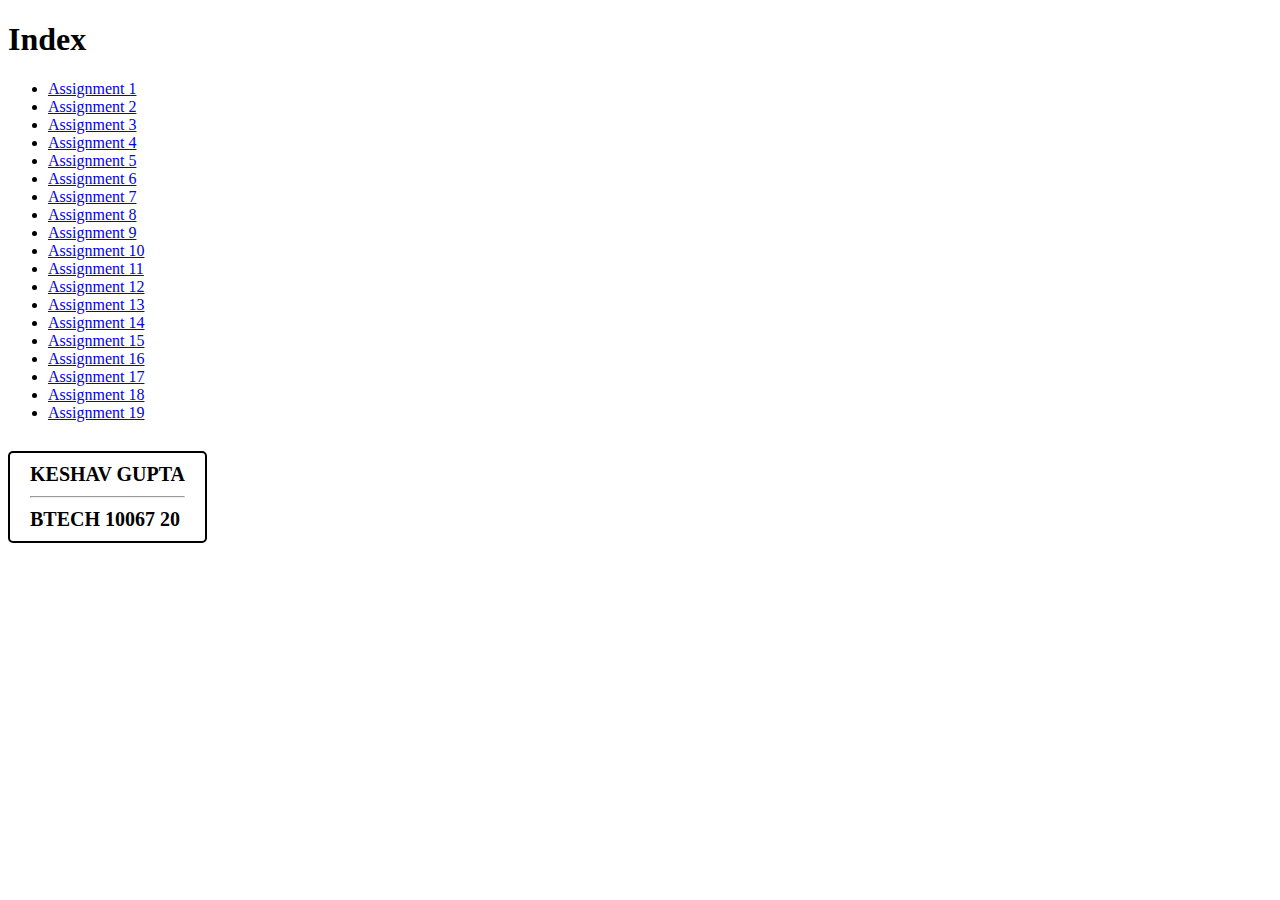
<file: index.htm>
<!-- index for all 19 assignments -->
<!DOCTYPE html>
<html lang="en">
<head>
    <meta charset="UTF-8">
    <meta http-equiv="X-UA-Compatible" content="IE=edge">
    <meta name="viewport" content="width=device-width, initial-scale=1.0">
    <title>
        IWT assignment
    </title>
    <link rel="stylesheet" href="tab.css">
</head>
<body>
    <h1>Index</h1>
    <ul>
        <li><a href="assignment1.html">Assignment 1</a></li>
        <li><a href="assignment2.html">Assignment 2</a></li>
        <li><a href="assignment3.html">Assignment 3</a></li>
        <li><a href="assignment4.html">Assignment 4</a></li>
        <li><a href="assignment5.html">Assignment 5</a></li>
        <li><a href="https://keshav474.github.io/IWTLAB2/">Assignment 6</a></li>
        <li><a href="assignment7.html">Assignment 7</a></li>
        <li><a href="assignment8.html">Assignment 8</a></li>
        <li><a href="assignment9.html">Assignment 9</a></li>
        <li><a href="assignment10.html">Assignment 10</a></li>
        <li><a href="assignment11.html">Assignment 11</a></li>
        <li><a href="assignment12.html">Assignment 12</a></li>
        <li><a href="assignment13.html">Assignment 13</a></li>
        <li><a href="assignment14.html">Assignment 14</a></li>
        <li><a href="assignment15.html">Assignment 15</a></li>
        <li><a href="assignment16.html">Assignment 16</a></li> 
        <li><a href="assignment17.html">Assignment 17</a></li>
        <li><a href="assignment18.html">Assignment 18</a></li>
        <li><a href="assignment19.html">Assignment 19</a></li>

    </ul>
    <h3>

        <span id="owner">
            KESHAV GUPTA<hr>
            BTECH 10067 20
        </span>
    </h3>
</body>
</html>
</file>
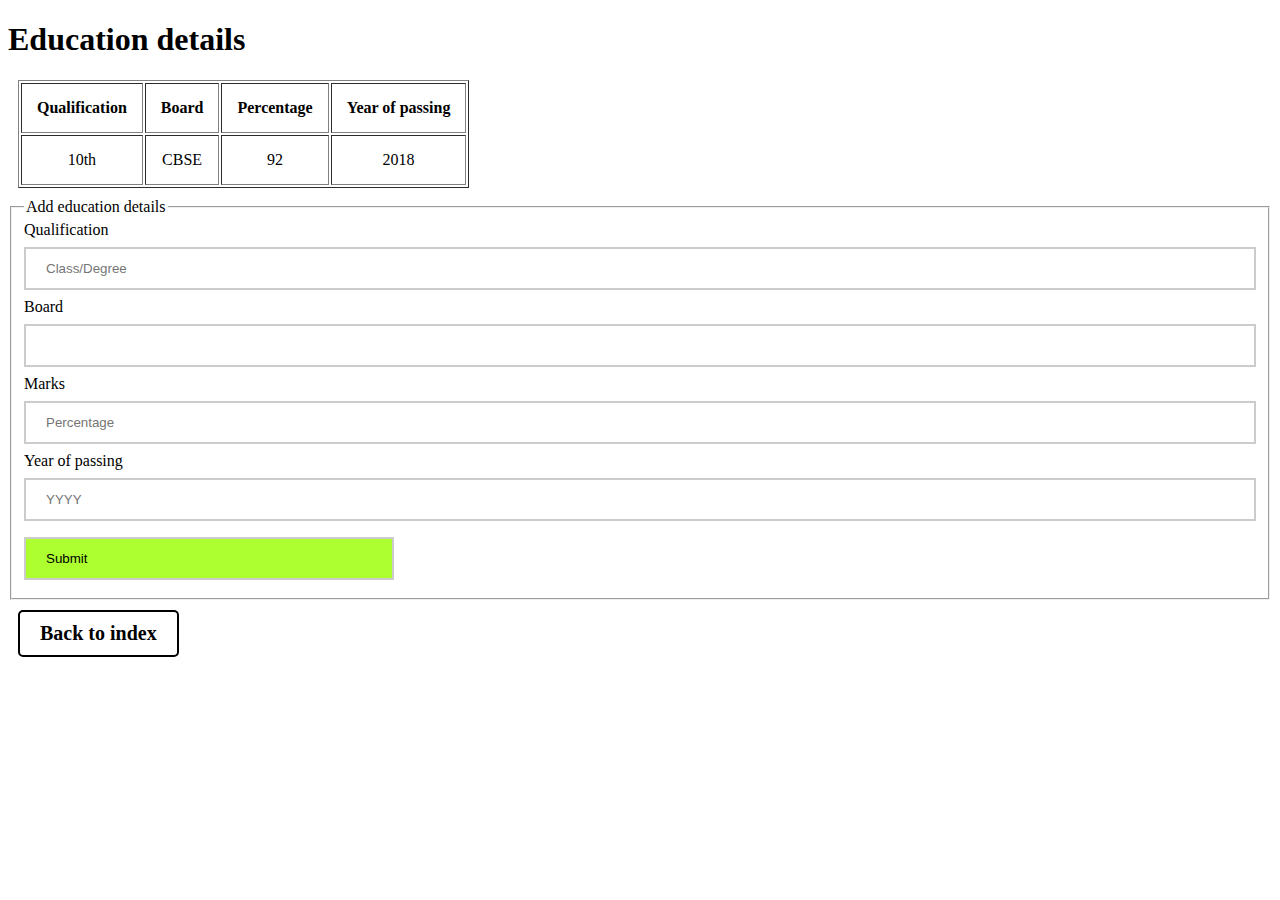
<file: assignment1.html>
<!DOCTYPE html>
<html lang="en">
<head>
    <meta charset="UTF-8">
    <meta http-equiv="X-UA-Compatible" content="IE=edge">
    <meta name="viewport" content="width=device-width, initial-scale=1.0">
    <title>Education details</title>
    <link rel="stylesheet" href="tab.css">
</head>
<body>
    <h1>Education details</h1>
    <table id="edutable" style="margin:10px" border="1">
        
        <tr>
            <th>Qualification</th>
            <th>Board</th>
            <th>Percentage</th>
            <th>Year of passing</th>
        </tr>
        <tr>
            <td>10th</td>
            <td>CBSE</td>
            <td>92</td>
            <td>2018</td>
        </tr>
        
    </table>
    <fieldset>
        <legend>Add education details</legend>
        <label>Qualification</label> <input type="text" id="qualification" placeholder="Class/Degree"> <br>
        <label>Board</label> <input type="text" id="board"> <br>
        <label>Marks</label> <input type="number" id="percentage" placeholder="Percentage"> <br>
        <label>Year of passing</label> <input type="number" id="year" placeholder="YYYY" "> <br>
        <input type=" submit" id="submit-btn" style="width:30%; background:greenyellow;" align="middle"
        value="Submit">
    </fieldset>

    <a id="backToIndex" href="index.htm" style="margin:10px">Back to index</a>

    <script type="text/javascript" src="as1.js"></script>
</body>
</html>
</file>
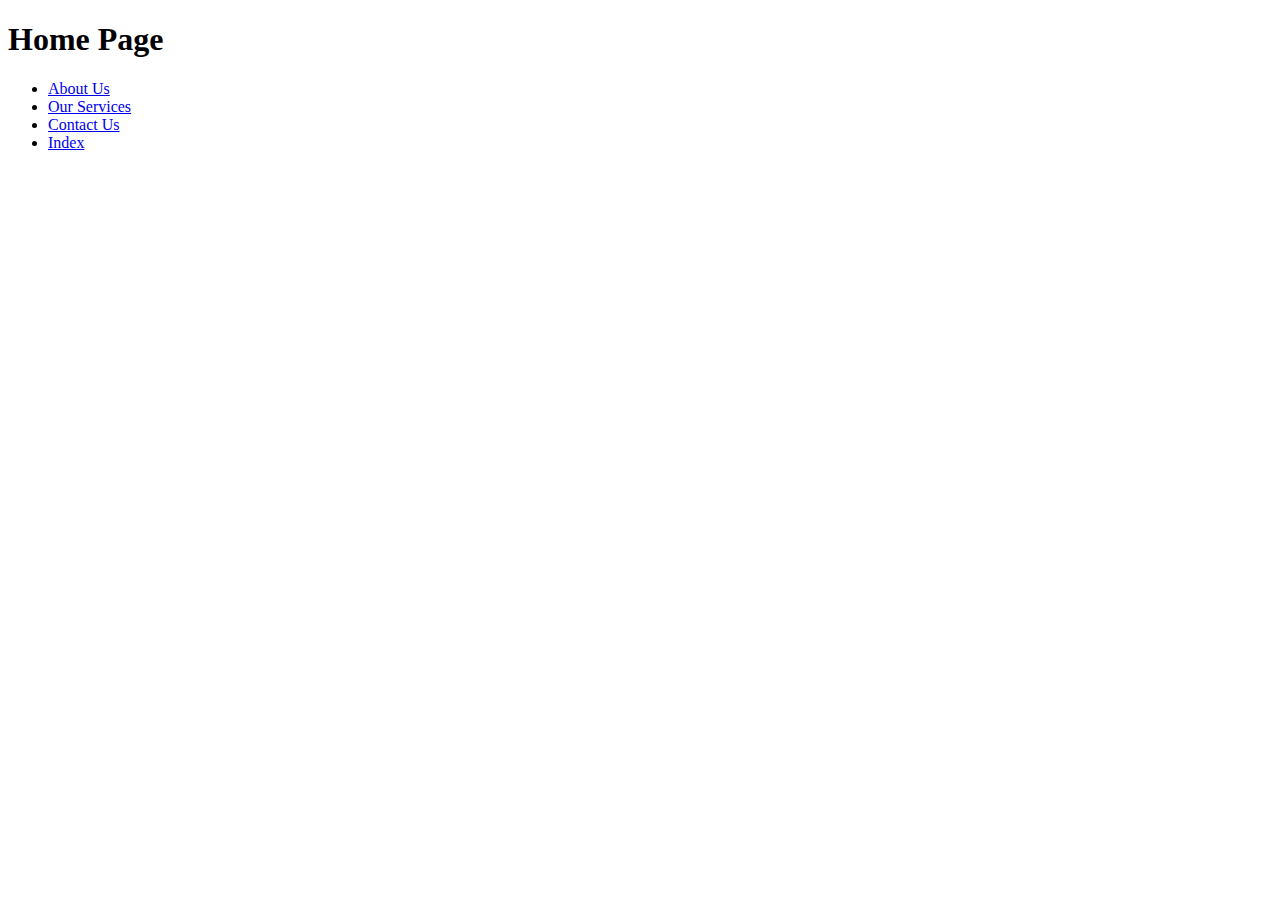
<file: assignment3.html>
<!-- Write an HTML code to create a Home page having three links: About Us, Our Services and Contact Us. Create separate web pages for the three links. -->
<!DOCTYPE html>
<html lang="en">
<head>
    <meta charset="UTF-8">
    <meta http-equiv="X-UA-Compatible" content="IE=edge">
    <meta name="viewport" content="width=device-width, initial-scale=1.0">
    <title>Home Page</title>
</head>
<body>
    <h1>Home Page</h1>
    <!-- create styled navbar  -->
    <ul>
        <li><a href="about.html">About Us</a></li>
        <li><a href="services.html">Our Services</a></li>
        <li><a href="contact.html">Contact Us</a></li>  
        <li><a href="index.htm">Index</a></li>
    </ul>

</body>
</html>
</file>
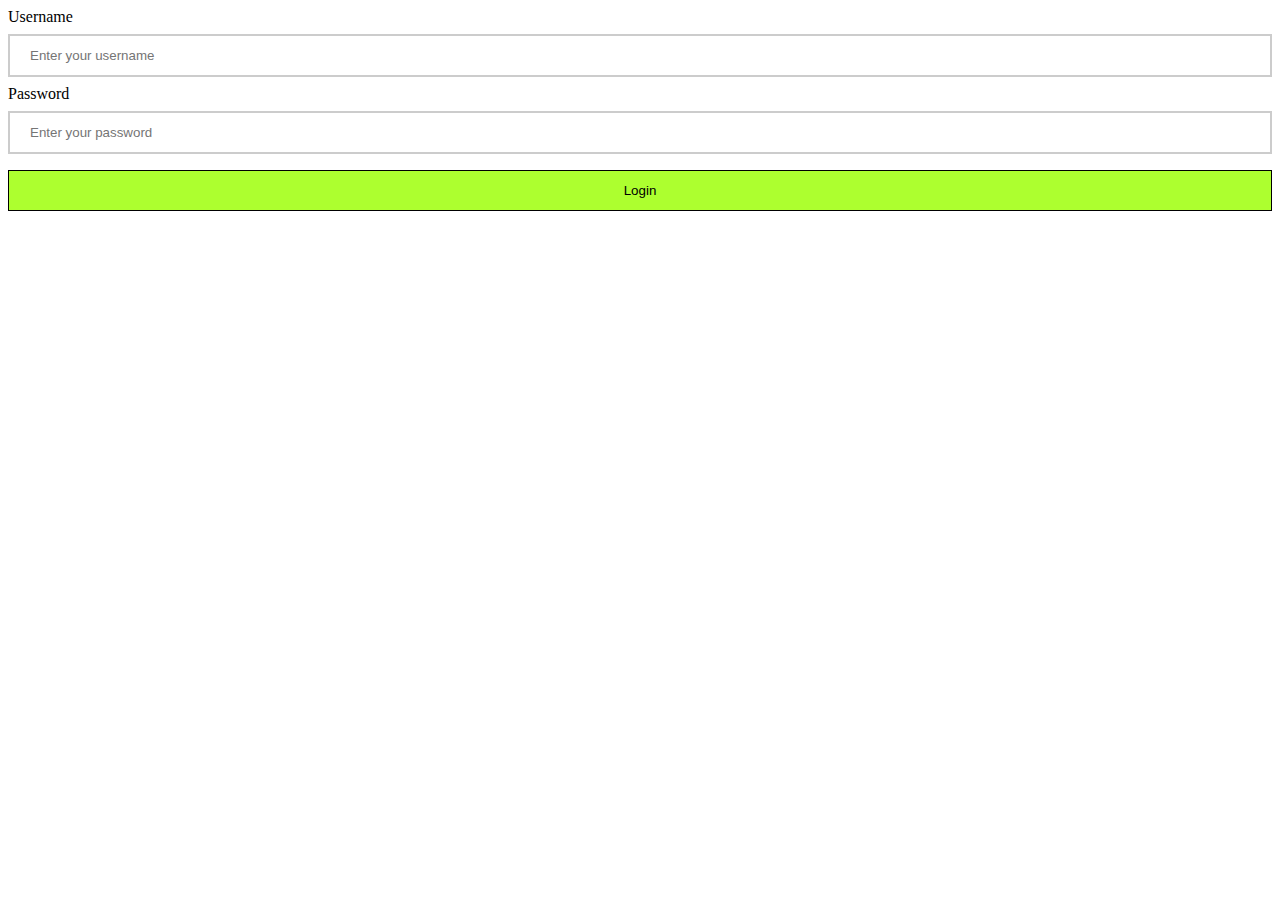
<file: assignment4.html>
<!-- Write an HTML code to create a login form. On submitting the form, the user should get navigated to a profile page. -->
<!DOCTYPE html>
<html lang="en">

<head>
    <meta charset="UTF-8">
    <meta http-equiv="X-UA-Compatible" content="IE=edge">
    <meta name="viewport" content="width=device-width, initial-scale=1.0">
    <title>
        Login Form
    </title>
    <link rel="stylesheet" href="tab.css">
    <script type="text/javascript" src="as2.js"></script>
</head>

<body>

    <form onsubmit="return openPage(event)">
        <!-- <fieldset> -->
        <label for="username">Username</label>
        <input type="text" name="username" id="username" placeholder="Enter your username" required>
        <br>
        <label for="password">Password</label>
        <input type="password" name="password" id="password" placeholder="Enter your password" required>
        <br>
        <input type="submit" value="Login" style="background:greenyellow;border:1px solid">
        </fieldset>
    </form>




</html>
</file>
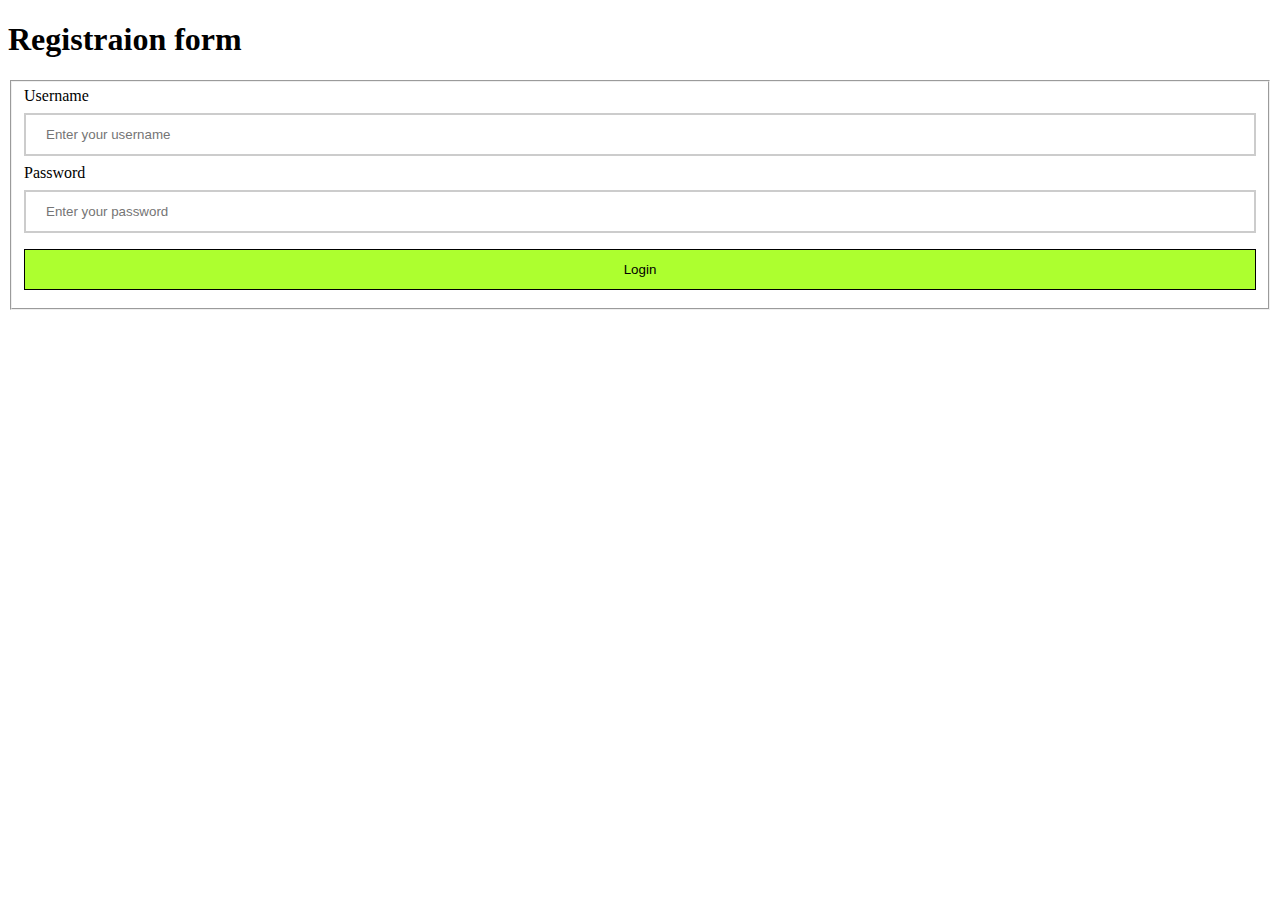
<file: assignment5.html>
<!-- Write an HTML code to create a Registration Form. On submitting the form, the user should be asked to login with this new credentials. -->
<!DOCTYPE html>
<html lang="en">
<head>
    <meta charset="UTF-8">
    <meta http-equiv="X-UA-Compatible" content="IE=edge">
    <meta name="viewport" content="width=device-width, initial-scale=1.0">
    <title>Document</title>
    <link rel="stylesheet" href="tab.css">
    <script type="text/javascript" src="as2.js"></script>
</head>
<body>
    <h1>Registraion form</h1>
    <form onsubmit="return setdata(event)">
        <fieldset>
            <label for="username">Username</label>
            <input type="text" name="username" id="username" placeholder="Enter your username" required>
            <br>
            <label for="password">Password</label>
            <input type="password" name="password" id="password" placeholder="Enter your password" required>
            <br>
            <input type="submit" value="Login" style="background:greenyellow;border:1px solid">
        </fieldset>
    </form>    
</body>
</html>
</file>
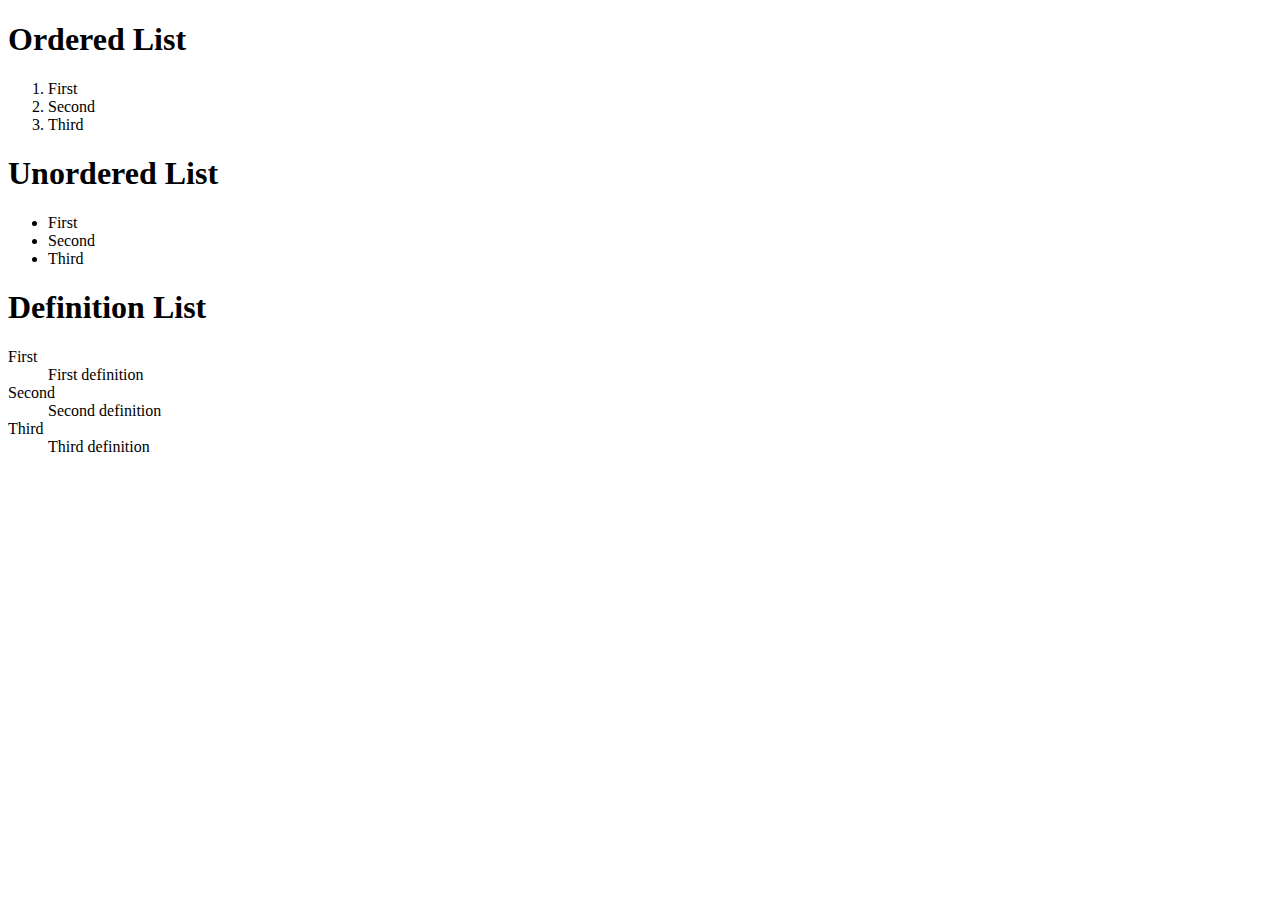
<file: assignment7.html>
<!-- // Write an HTML code to illustrate the usage of the following: Ordered List Unordered List Definition List -->
<!DOCTYPE html>
<html lang="en">
<head>
    <meta charset="UTF-8">
    <meta http-equiv="X-UA-Compatible" content="IE=edge">
    <meta name="viewport" content="width=device-width, initial-scale=1.0">
    <title>
        IWT assignment 7
    </title>
</head>
<body>
    <h1>Ordered List</h1>
    <ol>
        <li>First</li>
        <li>Second</li>
        <li>Third</li>
    </ol>
    <h1>Unordered List</h1>
    <ul>
        <li>First</li>
        <li>Second</li>
        <li>Third</li>
    </ul>
    <h1>Definition List</h1>
    <dl>
        <dt>First</dt>
        <dd>First definition</dd>
        <dt>Second</dt>
        <dd>Second definition</dd>
        <dt>Third</dt>
        <dd>Third definition</dd>
    </dl>
    
</body>
</html>
</file>
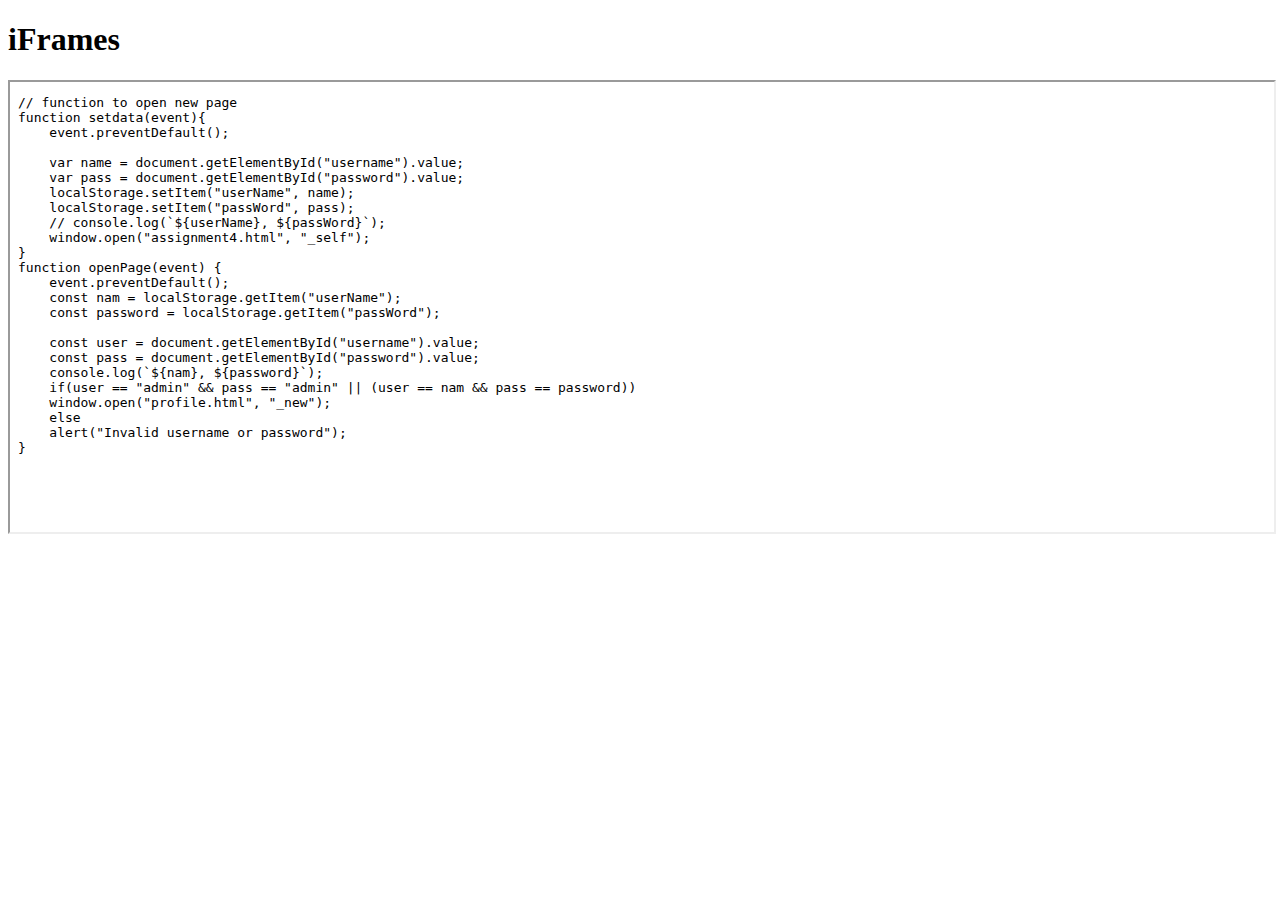
<file: assignment8.html>
<!-- Write an HTML code to create a iframe having header, navigation and content sections -->
<!DOCTYPE html>
<html lang="en">
<head>
    <meta charset="UTF-8">
    <meta http-equiv="X-UA-Compatible" content="IE=edge">
    <meta name="viewport" content="width=device-width, initial-scale=1.0">
    <title>iFrames</title>
</head>
<body>

    <h1>iFrames</h1>
    <iframe src="as2.js" title="javascript file for assignment 2" allowtransparency="true" allow="clipboard-read; clipboard-write" width="100%" height="450" frameborder="1" scrolling="no" copy="screen"></iframe>

</body>
</html>
</file>
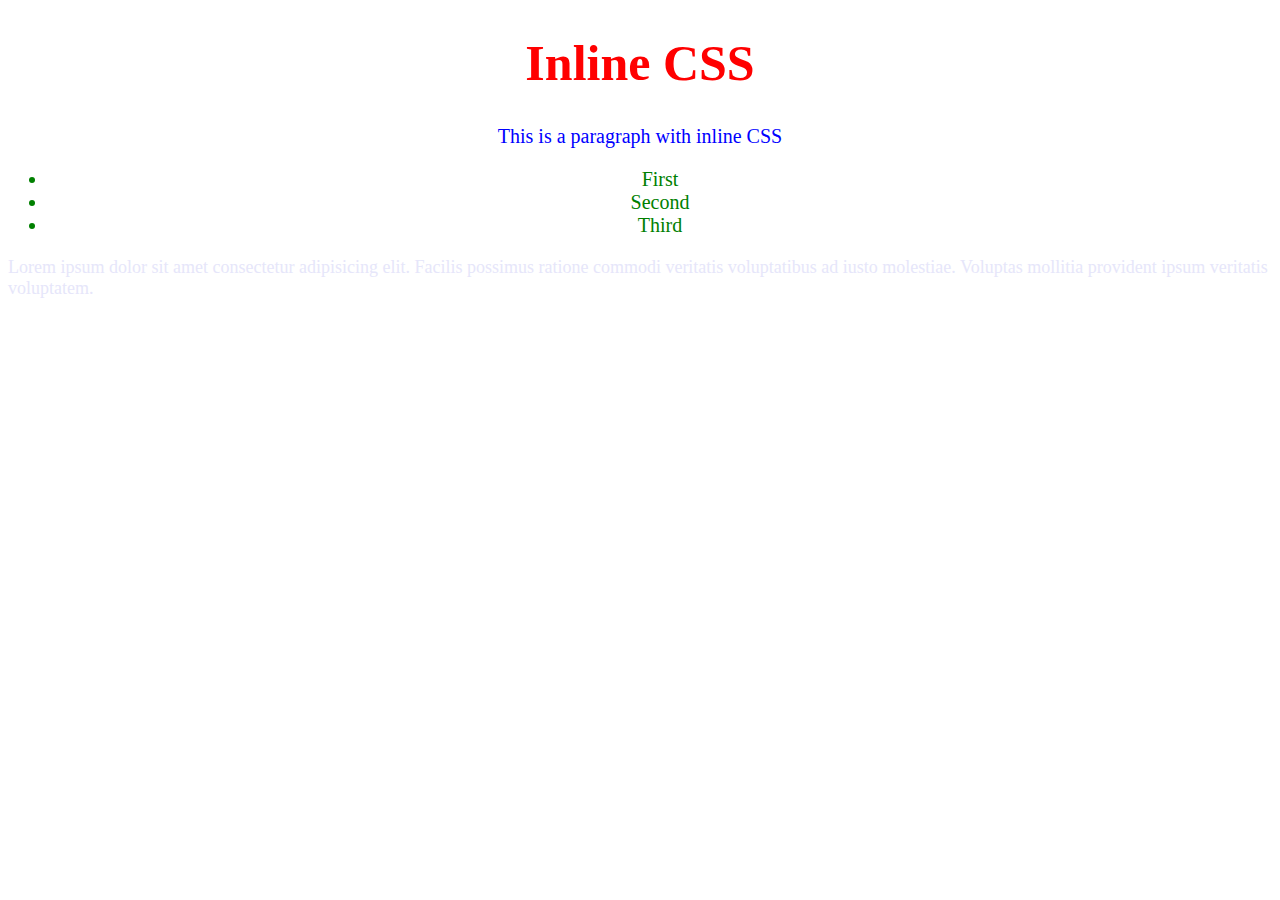
<file: assignment9.html>
<!-- . Write an HTML code to demonstrate the usage of inline CSS -->
<!DOCTYPE html>
<html lang="en">
<head>
    <meta charset="UTF-8">
    <meta http-equiv="X-UA-Compatible" content="IE=edge">
    <meta name="viewport" content="width=device-width, initial-scale=1.0">
    <title>
        HTML with inline CSS
    </title>
</head>
<body>
    <h1 style="color: red; font-size: 50px; text-align: center;">Inline CSS</h1>
    <p style="color: blue; font-size: 20px; text-align: center;">This is a paragraph with inline CSS</p>
    <ul style="color: green; font-size: 20px; text-align: center;">
        <li>First</li>
        <li>Second</li>
        <li>Third</li>
    </ul>
    <p style="color: lavender; font-size: 18px; text-align:left">Lorem ipsum dolor sit amet consectetur adipisicing elit. Facilis possimus ratione commodi veritatis voluptatibus ad iusto molestiae. Voluptas mollitia provident ipsum veritatis voluptatem.</p>
    
</body>
</html>
</file>
<file: tab.css>
th, td{
    padding: 15px;
    text-align: center;
    
  }
input {
    width: 100%;
    padding: 12px 20px;
    margin: 8px 0;
    box-sizing: border-box;
    border: 2px solid #ccc;
    -webkit-transition: 0.5s;
    transition: 0.5s;
    outline: none;
}
table {
    display: flexbox;
}
#backToIndex {
    
    color: #000;
    text-decoration: none;
    font-size: 20px;
    font-weight: bold;
    padding: 10px 20px;
    border: 2px solid #000;
    border-radius: 5px;
    background: #fff;
    display: inline-block;
    margin: 10px 0;
    -webkit-transition: 0.5s;
    transition: 0.5s;
    outline: none;
}
#owner {
    color: #000;
    text-decoration: none;
    font-size: 20px;
    font-weight: bold;
    padding: 10px 20px;
    border: 2px solid #000;
    border-radius: 5px;
    background: #fff;
    display: inline-block;
    margin: 10px 0;
    -webkit-transition: 0.5s;
    transition: 0.5s;
    outline: none;
}
/* Style the button that is used to open and close the collapsible content */
.collapsible {
    background-color: #eee;
    color: #444;
    cursor: pointer;
    padding: 8px;
    width: 100%;
    border: none;
    text-align: left;
    outline: none;
    font-size: 15px;
  }
  
  /* Add a background color to the button if it is clicked on (add the .active class with JS), and when you move the mouse over it (hover) */
  .active, .collapsible:hover {
    background-color: #ccc;
  }
  
  /* Style the collapsible content. Note: hidden by default */
  .content {
    padding: 0 10px;
    display: none;
    overflow: hidden;
    /* background-color: #f1f1f1; */
  }
</file>
